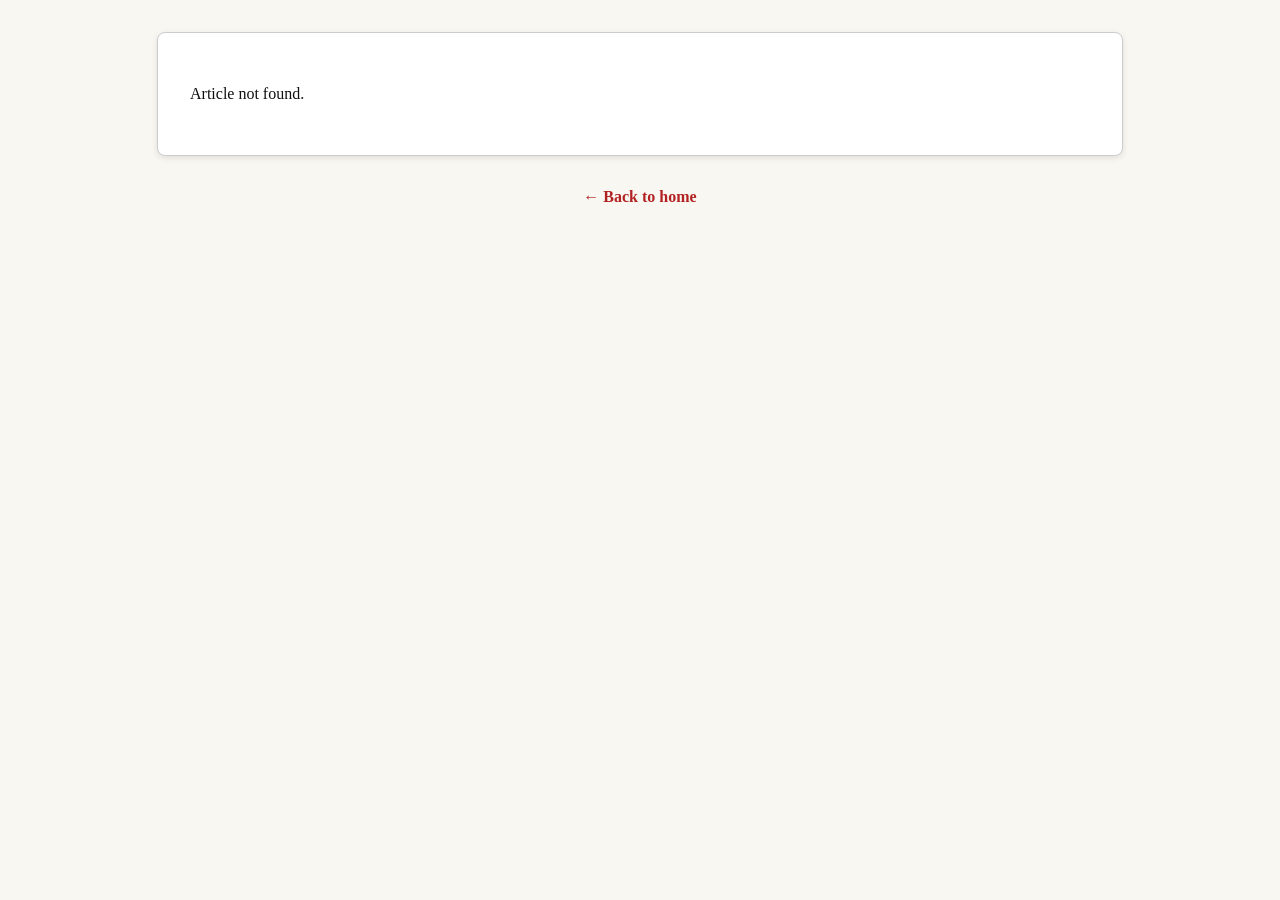
<file: article.html>
<!doctype html>
<html lang="en">
<head>
  <meta charset="utf-8">
  <meta name="viewport" content="width=device-width, initial-scale=1">
  <title>Article | The Stuyvesant Speculator</title>
  <link rel="stylesheet" href="styles.css">
  <style>
    /* Article-specific styling */
    #article-container {
        max-width: 900px;
        margin: 2rem auto;
        background-color: #fff;
        padding: 2rem;
        border: 1px solid #ccc;
        border-radius: 8px;
        box-shadow: 0 2px 6px rgba(0,0,0,0.1);
        font-family: "Georgia", serif;
        line-height: 1.6;
    }

    #article-container h1 {
        text-align: center;
        font-size: 2rem;
        color: #222;
        margin-bottom: 0.5rem;
    }

    #article-container .meta {
        text-align: center;
        font-size: 0.85rem;
        color: #555;
        margin-bottom: 1.5rem;
    }

    #article-container img {
        display: block;
        max-width: 100%;
        height: auto;
        margin: 1rem auto;
        border-radius: 4px;
    }

    #article-container p {
        margin-bottom: 1rem;
    }

    .back-link {
        display: block;
        max-width: 900px;
        margin: 1rem auto 3rem auto;
        text-align: center;
        text-decoration: none;
        color: #b22222;
        font-weight: bold;
        transition: color 0.2s;
    }

    .back-link:hover {
        color: #ff5555;
    }
  </style>
</head>
<body>
  <main>
    <div id="article-container">
      <!-- Article content will be injected here by article.js -->
    </div>

    <a href="index.html" class="back-link">← Back to home</a>
  </main>

  <script src="article.js" defer></script>
</body>
</html>
</file>
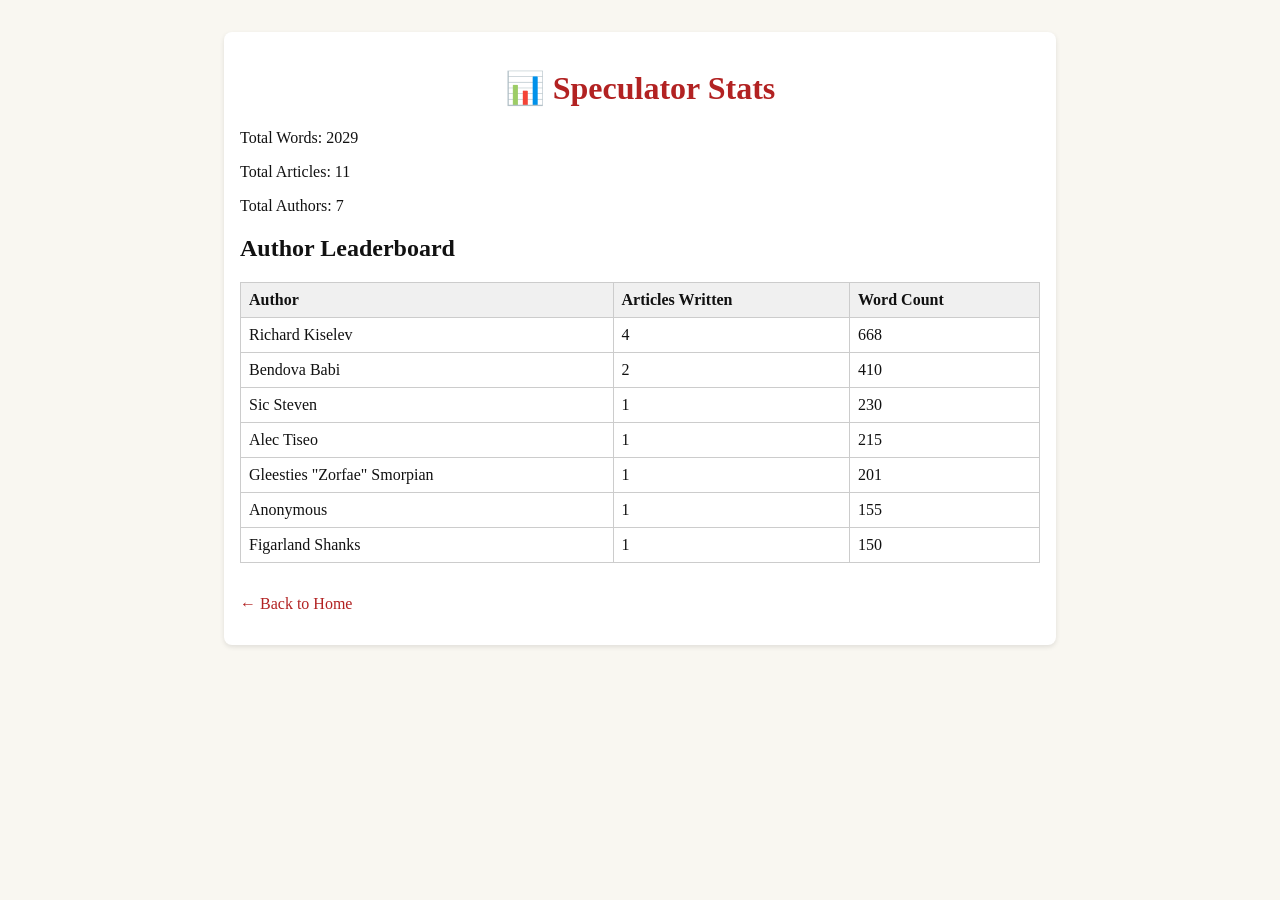
<file: stats.html>
<!DOCTYPE html>
<html lang="en">
<head>
  <meta charset="UTF-8">
  <meta name="viewport" content="width=device-width, initial-scale=1.0">
  <title>Speculator Stats</title>
  <link rel="stylesheet" href="styles.css">
  <style>
    main {
      max-width: 800px;
      margin: 2rem auto;
      padding: 1rem;
      background: #fff;
      border-radius: 8px;
      box-shadow: 0 2px 5px rgba(0,0,0,0.1);
      font-family: "Georgia", serif;
    }
    h1 { text-align: center; color: #b22222; }
    table {
      width: 100%;
      border-collapse: collapse;
      margin-top: 1rem;
    }
    th, td {
      border: 1px solid #ccc;
      padding: 0.5rem;
      text-align: left;
    }
    th { background-color: #f0f0f0; }
    .back-link {
      display: inline-block;
      margin-top: 1rem;
      text-decoration: none;
      color: #b22222;
    }
    .back-link:hover { text-decoration: underline; }
  </style>
</head>
<body>
  <main>
    <h1>📊 Speculator Stats</h1>
    <p>Total Words: <span id="total-words">0</span></p>
    <p>Total Articles: <span id="total-articles">0</span></p>
    <p>Total Authors: <span id="total-authors">0</span></p>

    <h2>Author Leaderboard</h2>
    <table>
      <thead>
        <tr>
          <th>Author</th>
          <th>Articles Written</th>
          <th>Word Count</th>
        </tr>
      </thead>
      <tbody id="leaderboard"></tbody>
    </table>

    <p><a href="index.html" class="back-link">← Back to Home</a></p>
  </main>

  <script>
    fetch('articles.json')
      .then(response => response.json())
      .then(articles => {
        let totalWords = 0;
        const authors = {};

        articles.forEach(article => {
          // Ensure wordCount is a number
          const count = Number(article.wordCount) || 0;
          totalWords += count;

          if (authors[article.author]) {
            authors[article.author].articles += 1;
            authors[article.author].words += count;
          } else {
            authors[article.author] = { articles: 1, words: count };
          }
        });

        document.getElementById('total-words').textContent = totalWords;
        document.getElementById('total-articles').textContent = articles.length;
        document.getElementById('total-authors').textContent = Object.keys(authors).length;

        // Build leaderboard sorted by word count descending
        const leaderboard = document.getElementById('leaderboard');
        const sortedAuthors = Object.entries(authors)
          .sort((a, b) => b[1].words - a[1].words);

        sortedAuthors.forEach(([author, data]) => {
          const tr = document.createElement('tr');
          tr.innerHTML = `<td>${author}</td><td>${data.articles}</td><td>${data.words}</td>`;
          leaderboard.appendChild(tr);
        });
      })
      .catch(err => console.error('Error loading stats:', err));
  </script>
</body>
</html>
</file>
<file: styles.css>
/* General Page Setup */
body {
    margin: 0;
    font-family: "Georgia", serif;
    background-color: #f9f7f1;
    color: #111;
}

/* Navigation Bar */
.navbar {
    background-color: #111;
    color: white;
    padding: 0.6rem 0;
    border-bottom: 3px solid #b22222;
    position: sticky;
    top: 0;
    z-index: 1000;
}

.navbar ul {
    list-style: none;
    padding: 0;
    margin: 0;
    display: flex;
    justify-content: center;
    gap: 2rem;
}

.navbar a {
    color: white;
    text-decoration: none;
    font-weight: bold;
    transition: color 0.2s ease;
}

.navbar a:hover {
    color: #ff5555;
}

/* Logo */
.logo-container img {
    display: block;
    margin: 1rem auto;    /* space above/below */
    width: 500px;         /* bigger main logo */
    max-width: 95%;       /* responsive on smaller screens */
    height: auto;
}


/* Headline + Tagline */
.headline {
    text-align: center;
    font-size: 2rem;
    margin: 0.5rem 0;
    color: #222;
}

.tagline {
    text-align: center;
    font-style: italic;
    color: #555;
    margin-bottom: 2rem;
}

/* Main Content */
.content {
    max-width: 900px;   /* Slightly wider for more space */
    margin: 0 auto;
    background-color: #fff;
    padding: 2rem;
    border: 1px solid #ccc;
    box-shadow: 0 2px 5px rgba(0,0,0,0.1);
    border-radius: 8px;
}

/* Section Headings */
.content h2 {
    color: #b22222;
    border-bottom: 2px solid #b22222;
    padding-bottom: 0.3rem;
}

/* Articles Grid */
.articles {
    display: grid;
    grid-template-columns: repeat(auto-fit, minmax(220px, 1fr)); /* Up to 5 across on large screens */
    gap: 20px;
    margin-top: 20px;
}

/* Article Card */
.article-card {
    background: #fff;
    border-radius: 8px;
    overflow: hidden;
    box-shadow: 0 2px 6px rgba(0,0,0,0.1);
    display: flex;
    flex-direction: column;
    text-align: center;
    transition: transform 0.2s;
}

.article-card:hover {
    transform: translateY(-3px);
}

/* Article Thumbnail */
.article-thumb {
    width: 100%;       /* Fill card width */
    height: 130px;     /* Fixed smaller height */
    object-fit: cover; /* Keep proportions, crop excess */
}

/* Article Text */
.article-text {
    padding: 15px;
}

.article-text h3 a {
    text-decoration: none;
    color: #000;
}

.article-text h3 a:hover {
    text-decoration: underline;
}

.article-text .meta {
    font-size: 0.85em;
    color: #555;
    margin-bottom: 10px;
}

/* Footer */
footer {
    text-align: center;
    font-size: 0.9rem;
    color: #666;
    padding: 1rem;
    margin-top: 2rem;
    border-top: 1px solid #ccc;
}

/* Responsive tweaks */
@media (max-width: 600px) {
    .headline {
        font-size: 1.5rem;
    }

    .tagline {
        font-size: 1rem;
    }

    .logo-container img {
        width: 90%;
    }
}
</file>
